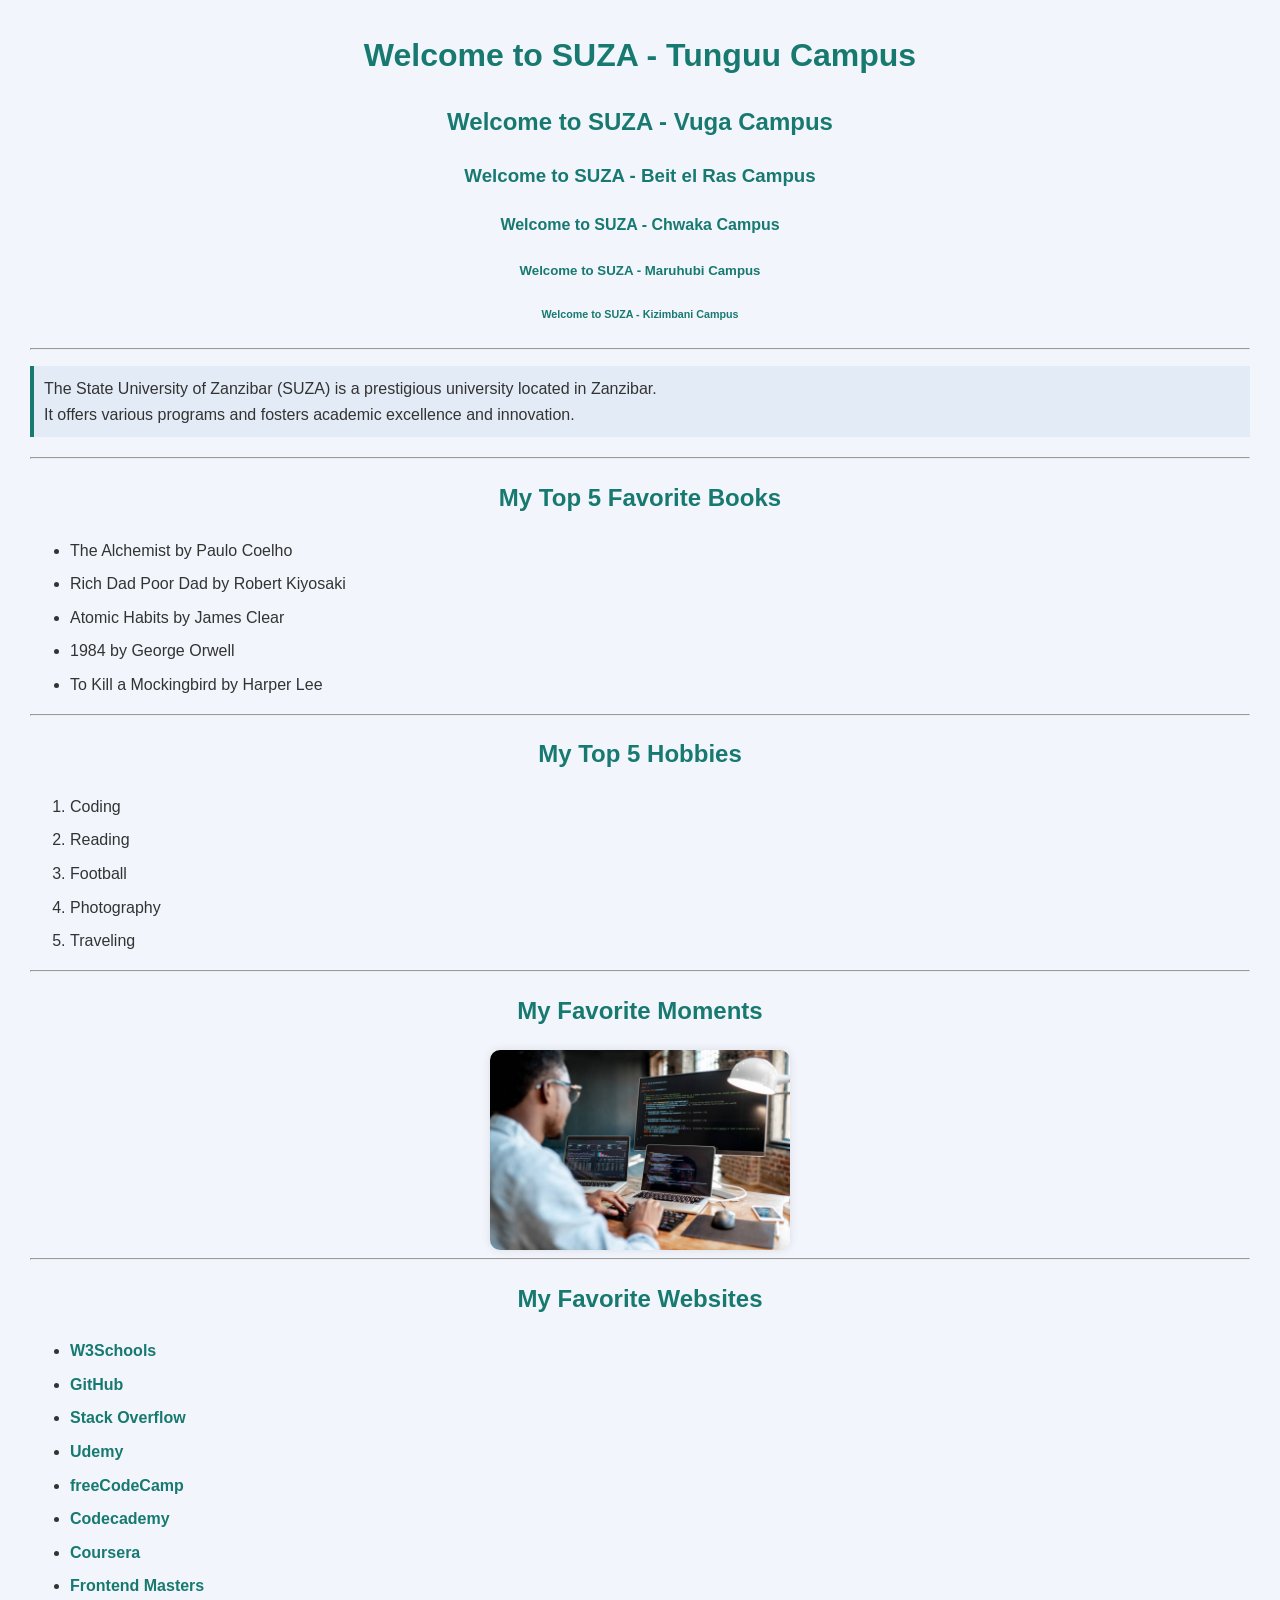
<file: index.html>
<!DOCTYPE html>
<html lang="en">
  <head>
    <meta charset="UTF-8" />
    <title>Welcome to My UNiversity (SUZA)</title>
    <link rel="icon" href="./images/suzalogo.jpeg" type="image/jpeg" />
    <link rel="stylesheet" href="style.css" />

  </head>
  <body>
    <h1>Welcome to SUZA - Tunguu Campus</h1>
    <h2>Welcome to SUZA - Vuga Campus</h2>
    <h3>Welcome to SUZA - Beit el Ras Campus</h3>
    <h4>Welcome to SUZA - Chwaka Campus</h4>
    <h5>Welcome to SUZA - Maruhubi Campus</h5>
    <h6>Welcome to SUZA - Kizimbani Campus</h6>

    <hr />

    <p>
      The State University of Zanzibar (SUZA) is a prestigious university
      located in Zanzibar.<br />
      It offers various programs and fosters academic excellence and innovation.
    </p>

    <hr />

    <h2>My Top 5 Favorite Books</h2>
    <ul>
      <li>The Alchemist by Paulo Coelho</li>
      <li>Rich Dad Poor Dad by Robert Kiyosaki</li>
      <li>Atomic Habits by James Clear</li>
      <li>1984 by George Orwell</li>
      <li>To Kill a Mockingbird by Harper Lee</li>
    </ul>

    <hr />
    <h2>My Top 5 Hobbies</h2>
    <ol>
      <li>Coding</li>
      <li>Reading</li>
      <li>Football</li>
      <li>Photography</li>
      <li>Traveling</li>
    </ol>

    <hr />

    <h2>My Favorite Moments</h2>
    <img
      src="./images/person.jpg"
      alt="Person coding on a laptop"
      width="300"
    />

    <hr />

    <h2>My Favorite Websites</h2>
    <ul>
      <li><a href="https://www.w3schools.com" target="_blank">W3Schools</a></li>
      <li><a href="https://www.github.com" target="_blank">GitHub</a></li>
      <li>
        <a href="https://www.stackoverflow.com" target="_blank"
          >Stack Overflow</a
        >
      </li>
      <li><a href="https://www.udemy.com" target="_blank">Udemy</a></li>
      <li>
        <a href="https://www.freecodecamp.org" target="_blank">freeCodeCamp</a>
      </li>
      <li>
        <a href="https://www.codecademy.com" target="_blank">Codecademy</a>
      </li>
      <li><a href="https://www.coursera.org" target="_blank">Coursera</a></li>
      <li>
        <a href="https://frontendmasters.com" target="_blank"
          >Frontend Masters</a
        >
      </li>
    </ul>
  </body>
</html>
</file>
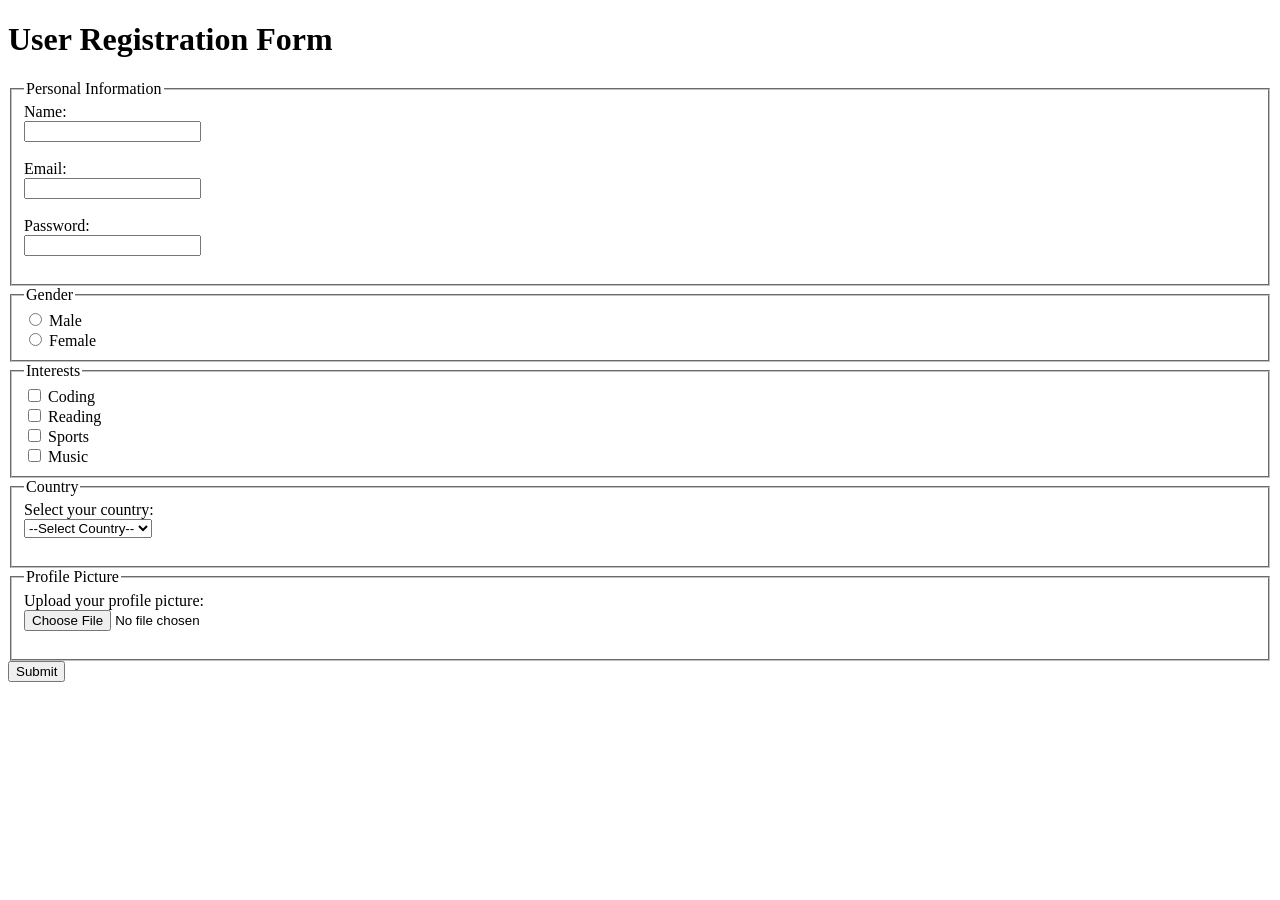
<file: form.html>
<!DOCTYPE html>
<html lang="en">
  <head>
    <meta charset="UTF-8" />
    <title>Registration Form</title>
    <link rel="icon" href="./images/suzalogo.jpeg" type="image/jpeg" />
  </head>
  <body>
    <h1>User Registration Form</h1>

    <form enctype="multipart/form-data" method="POST">
      <fieldset>
        <legend>Personal Information</legend>

        <label for="name">Name:</label><br />
        <input type="text" id="name" name="name" required /><br /><br />

        <label for="email">Email:</label><br />
        <input type="email" id="email" name="email" required /><br /><br />

        <label for="password">Password:</label><br />
        <input
          type="password"
          id="password"
          name="password"
          required
        /><br /><br />
      </fieldset>

      <fieldset>
        <legend>Gender</legend>

        <input type="radio" id="male" name="gender" value="Male" />
        <label for="male">Male</label><br />

        <input type="radio" id="female" name="gender" value="Female" />
        <label for="female">Female</label><br />
      </fieldset>

      <fieldset>
        <legend>Interests</legend>

        <input type="checkbox" id="coding" name="interests[]" value="Coding" />
        <label for="coding">Coding</label><br />

        <input
          type="checkbox"
          id="reading"
          name="interests[]"
          value="Reading"
        />
        <label for="reading">Reading</label><br />

        <input type="checkbox" id="sports" name="interests[]" value="Sports" />
        <label for="sports">Sports</label><br />

        <input type="checkbox" id="music" name="interests[]" value="Music" />
        <label for="music">Music</label><br />
      </fieldset>

      <fieldset>
        <legend>Country</legend>

        <label for="country">Select your country:</label><br />
        <select id="country" name="country" required>
          <option value="">--Select Country--</option>
          <option value="Tanzania">Tanzania</option>
          <option value="Kenya">Kenya</option>
          <option value="Uganda">Uganda</option>
          <option value="Rwanda">Rwanda</option></select
        ><br /><br />
      </fieldset>
      <fieldset>
        <legend>Profile Picture</legend>

        <label for="profilePic">Upload your profile picture:</label><br />
        <input
          type="file"
          id="profilePic"
          name="profilePic"
          accept="image/*"
        /><br /><br />
      </fieldset>

      <button type="submit">Submit</button>
    </form>
  </body>
</html>
</file>
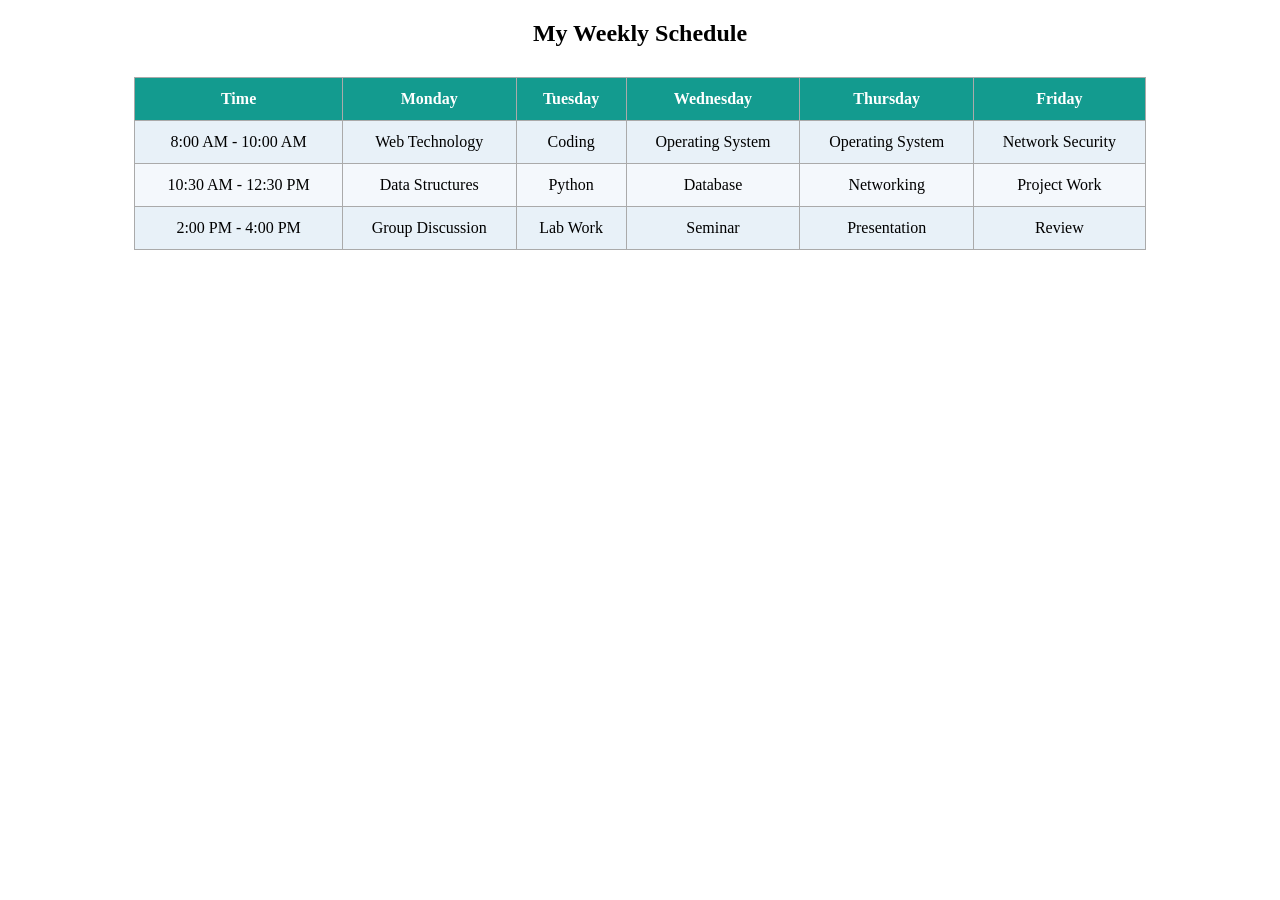
<file: table.html>
<!DOCTYPE html>
<html lang="en">
<head>

  <meta charset="UTF-8">
  <link rel="icon" href="./images/suzalogo.jpeg" type="image/jpeg" />
  <title>My Weekly Schedule</title>
  <style>
    table {
      border-collapse: collapse;
      width: 80%;
      margin: 30px auto;
      background-color: #f4f8fc;
    }

    th, td {
      border: 1px solid #aaa;
      padding: 12px;
      text-align: center;
    }

    th {
      background-color: #139b8f;
      color: white;
    }

    tr:nth-child(even) {
      background-color: #e8f1f8;
    }
  </style>
</head>
<body>

  <h2 style="text-align:center;">My Weekly Schedule</h2>

  <table>
    <tr>
      <th>Time</th>
      <th>Monday</th>
      <th>Tuesday</th>
      <th>Wednesday</th>
      <th>Thursday</th>
      <th>Friday</th>
    </tr>
    <tr>
      <td>8:00 AM - 10:00 AM</td>
      <td>Web Technology</td>
      <td>Coding</td>
      <td>Operating System</td>
      <td>Operating System</td>
      <td>Network Security</td>
    </tr>
    <tr>
      <td>10:30 AM - 12:30 PM</td>
      <td>Data Structures</td>
      <td>Python</td>
      <td>Database</td>
      <td>Networking</td>
      <td>Project Work</td>
    </tr>
    <tr>
      <td>2:00 PM - 4:00 PM</td>
      <td>Group Discussion</td>
      <td>Lab Work</td>
      <td>Seminar</td>
      <td>Presentation</td>
      <td>Review</td>
    </tr>
  </table>

</body>
</html>
</file>
<file: style.css>
body {
    font-family: Arial, sans-serif;
    background-color: #f2f6fc;
    color: #333;
    margin: 30px;
    line-height: 1.6;
  }
  
 
  h1, h2, h3, h4, h5, h6 {
    text-align: center;
    color: #177970;
  }
  
 
  p {
    text-align: justify;
    padding: 10px;
    background-color: #e3ecf6;
    border-left: 4px solid  #177970;
    margin-bottom: 20px;
  }
  
 
  ul, ol {
    padding-left: 40px;
  }
  
 
  li {
    margin-bottom: 8px;
  }
  

  img {
    display: block;
    margin: 0 auto;
    border-radius: 10px;
    box-shadow: 0 0 10px rgba(0, 0, 0, 0.1);
  }
 
  a {
    text-decoration: none;
    color: #177970;
    font-weight: bold;
  }
  
  
  a:hover {
    color: #ff6600;
    text-decoration: underline;
  }
  

  #welcome {
    font-size: 28px;
    color:  #177970;
  }
  
  .highlight {
    background-color: #ffeaa7;
    padding: 5px;
    border-radius: 5px;
  }
</file>
